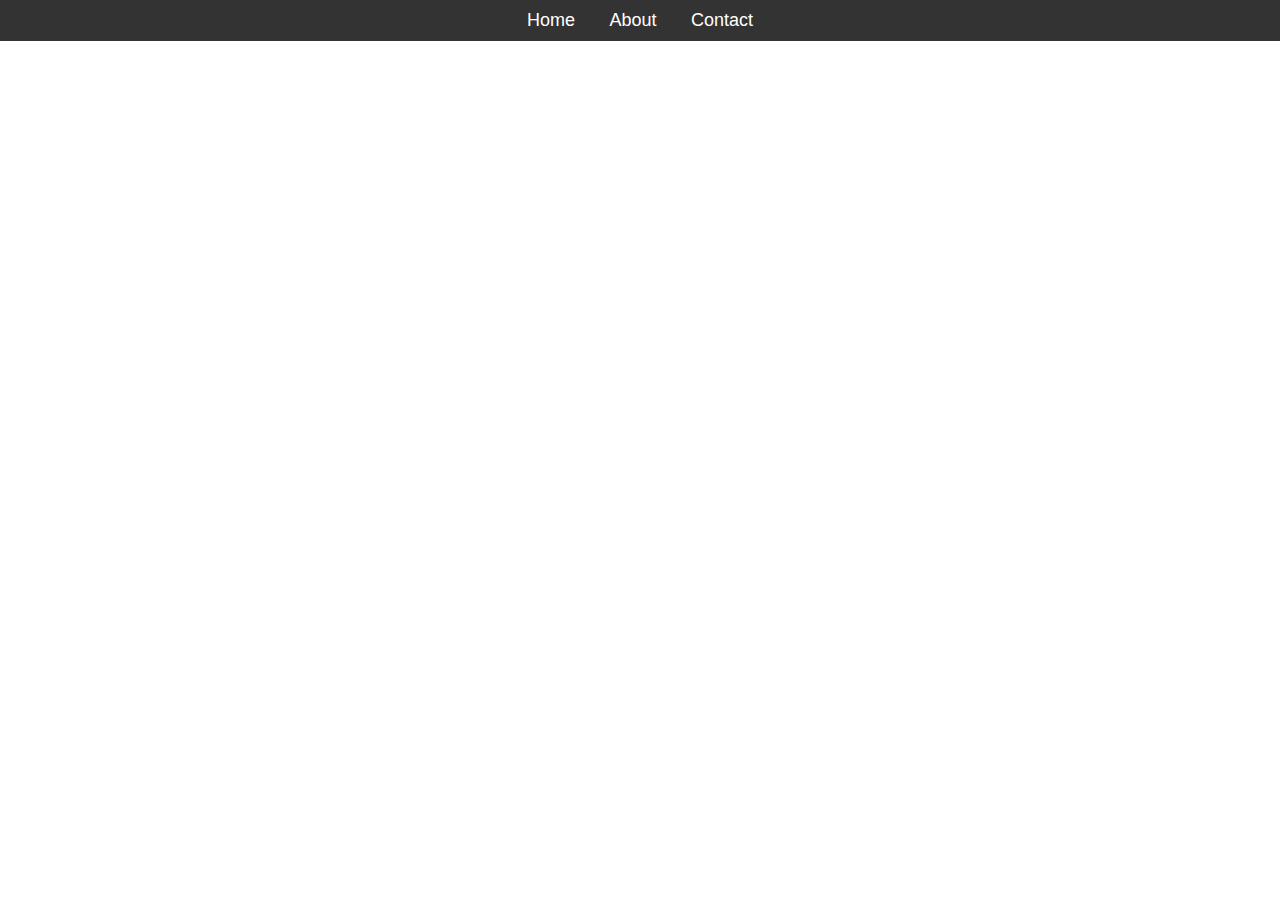
<file: Home.html>
<!DOCTYPE html>
<html lang="en">
<head>
    <meta charset="UTF-8">
    <meta name="viewport" content="width=device-width, initial-scale=1.0">
    <title>Simple jQuery Routing</title>
    <script src="https://code.jquery.com/jquery-3.6.0.min.js"></script>
    <style>
        body {
            font-family: sans-serif;
            margin: 0;
            padding: 0;
        }
        nav {
            background-color: #333;
            padding: 10px;
            text-align: center;
        }
        nav a {
            color: white;
            text-decoration: none;
            margin: 0 15px;
            font-size: 18px;
        }
        nav a:hover {
            text-decoration: underline;
        }
        #content-area {
            padding: 20px;
            text-align: center;
        }
    </style>
</head>
<body>
    <nav>
        <a href="/routing/home" class="nav-link" data-page="index.html">Home</a>
        <a href="/routing/about" class="nav-link" data-page="about.html">About</a>
        <a href="/routing/contact" class="nav-link" data-page="contact.html">Contact</a>
    </nav>
    <div id="content-area">
      
</div>

    </div>

    <script>
        $(document).ready(function() {
            function loadPage(page, url) {
                $.get(page, function(data) {
                    $('#content-area').html(data);
                    if (url) {
                        history.pushState({ page: page }, '', url);
                    }
                });
            }

            // Default load
            //const initialPage = window.location.pathname.slice(1) || 'home';
           // loadPage(initialPage + '.html', null);
 	   //loadPage('index.html', null);


            // Handle navigation
            $('.nav-link').click(function(e) {
                e.preventDefault();
                const page = $(this).data('page');
                const url = $(this).attr('href');
                loadPage(page, url);
            });

            // Handle browser back/forward
            window.onpopstate = function(event) {
                if (event.state && event.state.page) {
                    loadPage(event.state.page, null);
                }
            };
        });
    </script>
</body>
</html>
</file>
